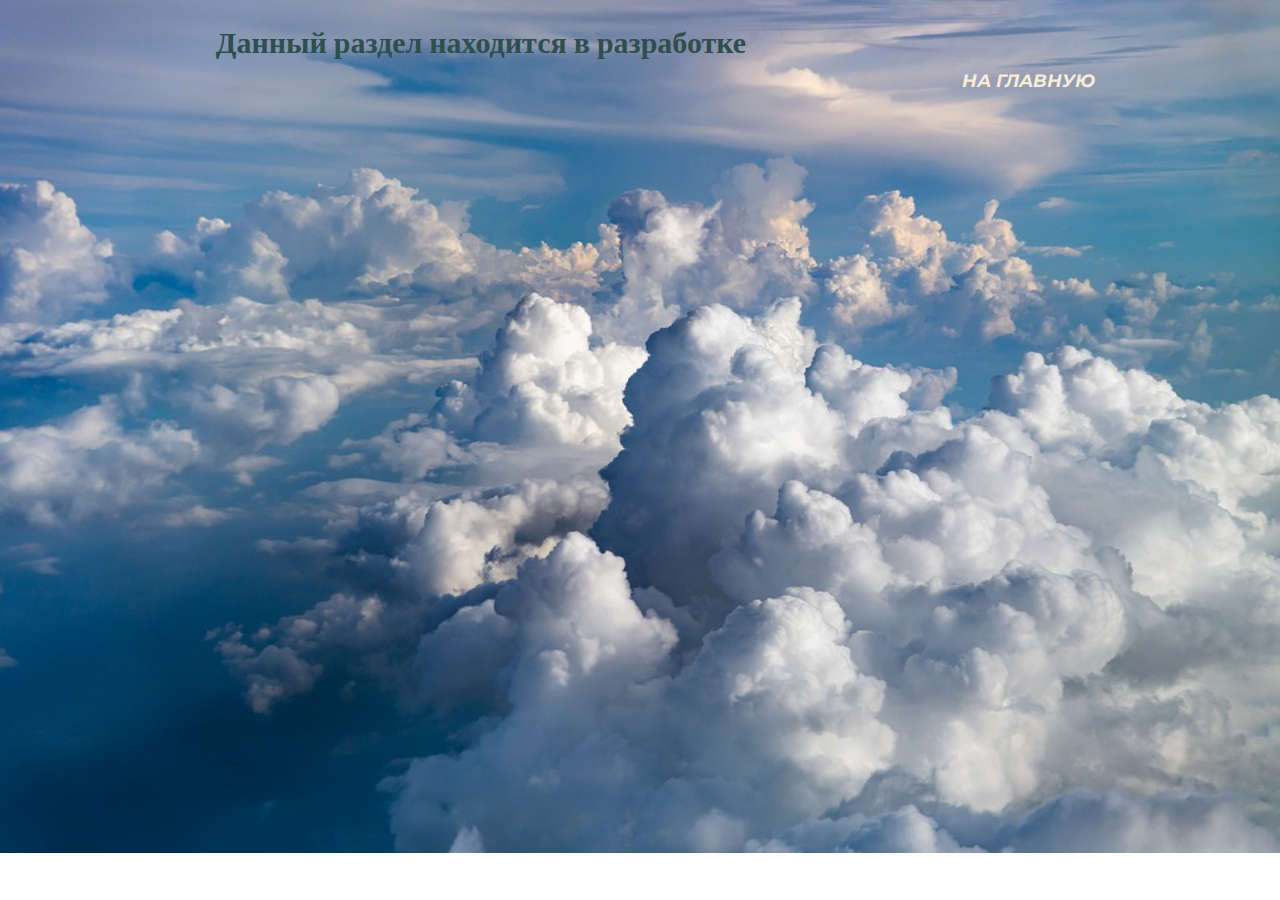
<file: gallery.html>
<!DOCTYPE html>
<html>
	<head>
		<title>Gallery</title>
		<meta charset="UTF-8">
		<meta name="discription" content="Подробно о HTML,CSS и JavaScript">
		<meta name="keywords" content="Макет, Первый макет, Мой, My Project, Project">
		<link rel="shortcut icon" href="./image/Smale.png" type="images/png">
		<link href="styleGallery.css" type="text/css" rel="stylesheet">
		<link href="https://fonts.googleapis.com/css?family=Kaushan+Script|Montserrat:400,700&amp;subset=cyrillic-ext" rel="stylesheet">	
	</head>
	<body>
		<header>
			<div class="container">
				<nav>
					<ul class="menu">
						<li>
					  	<a href="./index.html">На главную</a>
					  </li>
					</ul>	
				</nav>
			</div>
		</header>
		<main>
			<section>
			<h1>Данный раздел находится в разработке</h1>
			</section>
		</main>
	</body>
</html>
</file>
<file: styleGallery.css>
body {
	background: url("./image/clouds-2085112_960_720.jpg") no-repeat center top/cover;
    font-family: Calibri, sans-serif;
    color: #000000;
    margin:  0;
	padding: 0;
}

header {
	background: url("") no-repeat center top/cover;
    margin:  0;
	padding: 0;
}

.container {
	width: 960px;
	margin: 0 auto;
}

nav {
	float: right;
	margin-top: 50px;
}

.menu {
    padding: 0;
    margin: 0;
    display: block;
}

.menu li{
    float: left;
    display: block;
    margin-right: 25px;    
}

.menu li a {
	color: #FAEBD7;
	text-decoration: none;
	text-transform: uppercase;
	font-family: 'Montserrat', sans-serif;
	font-size: 18px;
	font-weight: bold;
	font-style: italic;
	transition: 2s all;
	display: inline-block;
}

.menu li a:hover {
	color: #007fff;
	font-size: 30px;
	text-shadow: 0 1px 0 #eee;
	border: 3px solid #282923;
	border-radius: 30px;
	padding: 10px;
	background:#000;
}

h1 {
	color: #2F4F4F;
	font-size: 30px;
	font-family: 'Kaushan Script', cursive;
	font-weight: bold;
	text-align: center;
}
</file>
